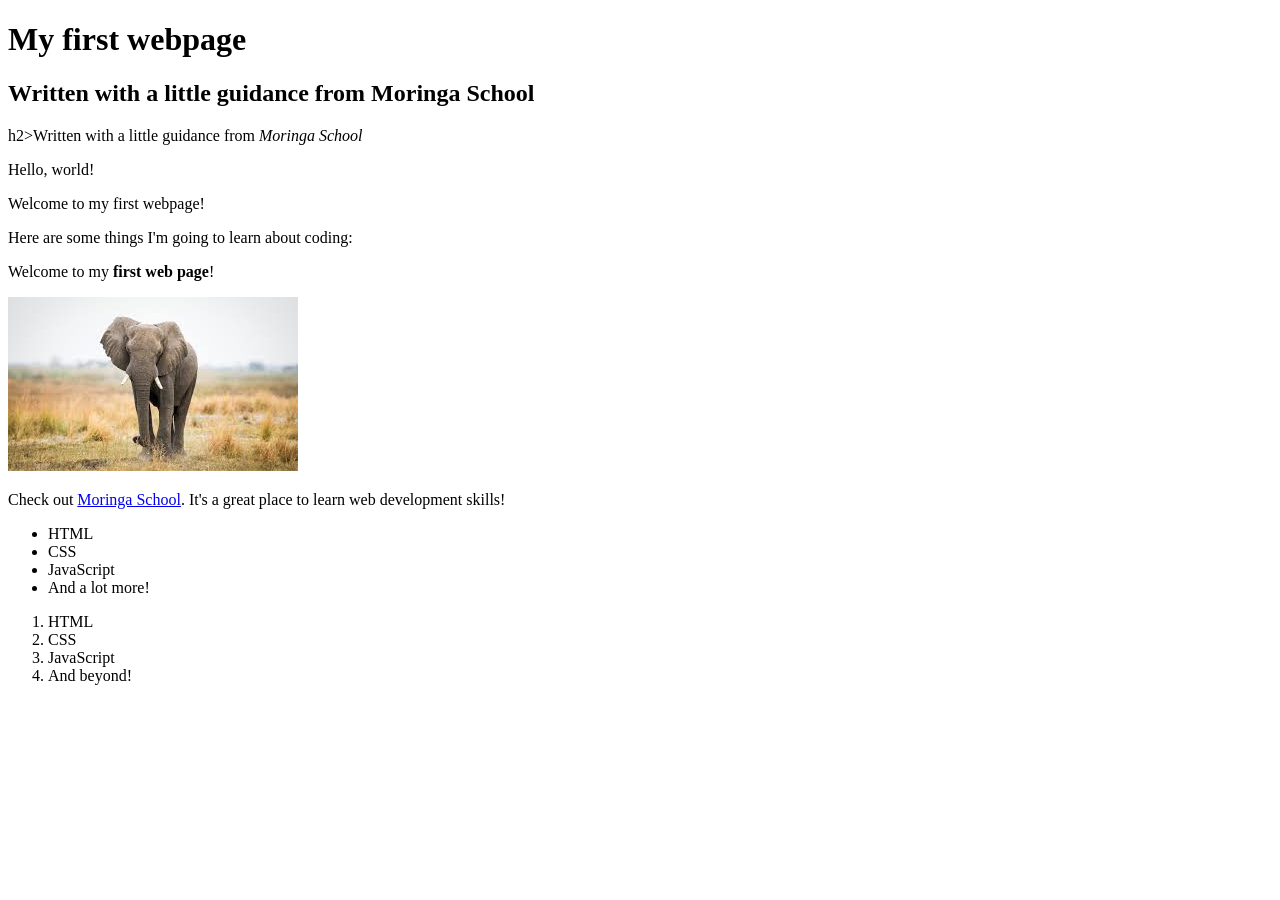
<file: index.html>
<!DOCTYPE html>
<html>
<head>
  <title>My first webpage!</title>
</head>
<body>
    <h1>My first webpage</h1>
    <h2>Written with a little guidance from Moringa School</h2>
    h2>Written with a little guidance from <em>Moringa School</em></h2>
  <p>Hello, world!</p>
 <p> Welcome to my first webpage!</p>
 <p>Here are some things I'm going to learn about coding:</p>
 <p>Welcome to my <strong>first web page</strong>!</p>

 

 <div class=""></div>
 <img src="images/elephant.jpeg" alt="A photo of an elephant">
 <p>Check out <a href="http://moringaschool.com/">Moringa School</a>. It's a great place to learn web development skills!</p>
    <ul>
      <li>HTML</li>
      <li>CSS</li>
      <li>JavaScript</li>
      <li>And a lot more!</li>
    </ul>
    <ol>
            <li>HTML</li>
            <li>CSS</li>
            <li>JavaScript</li>
            <li>And beyond!</li>
            </ol>
</body>
</html>
</file>
